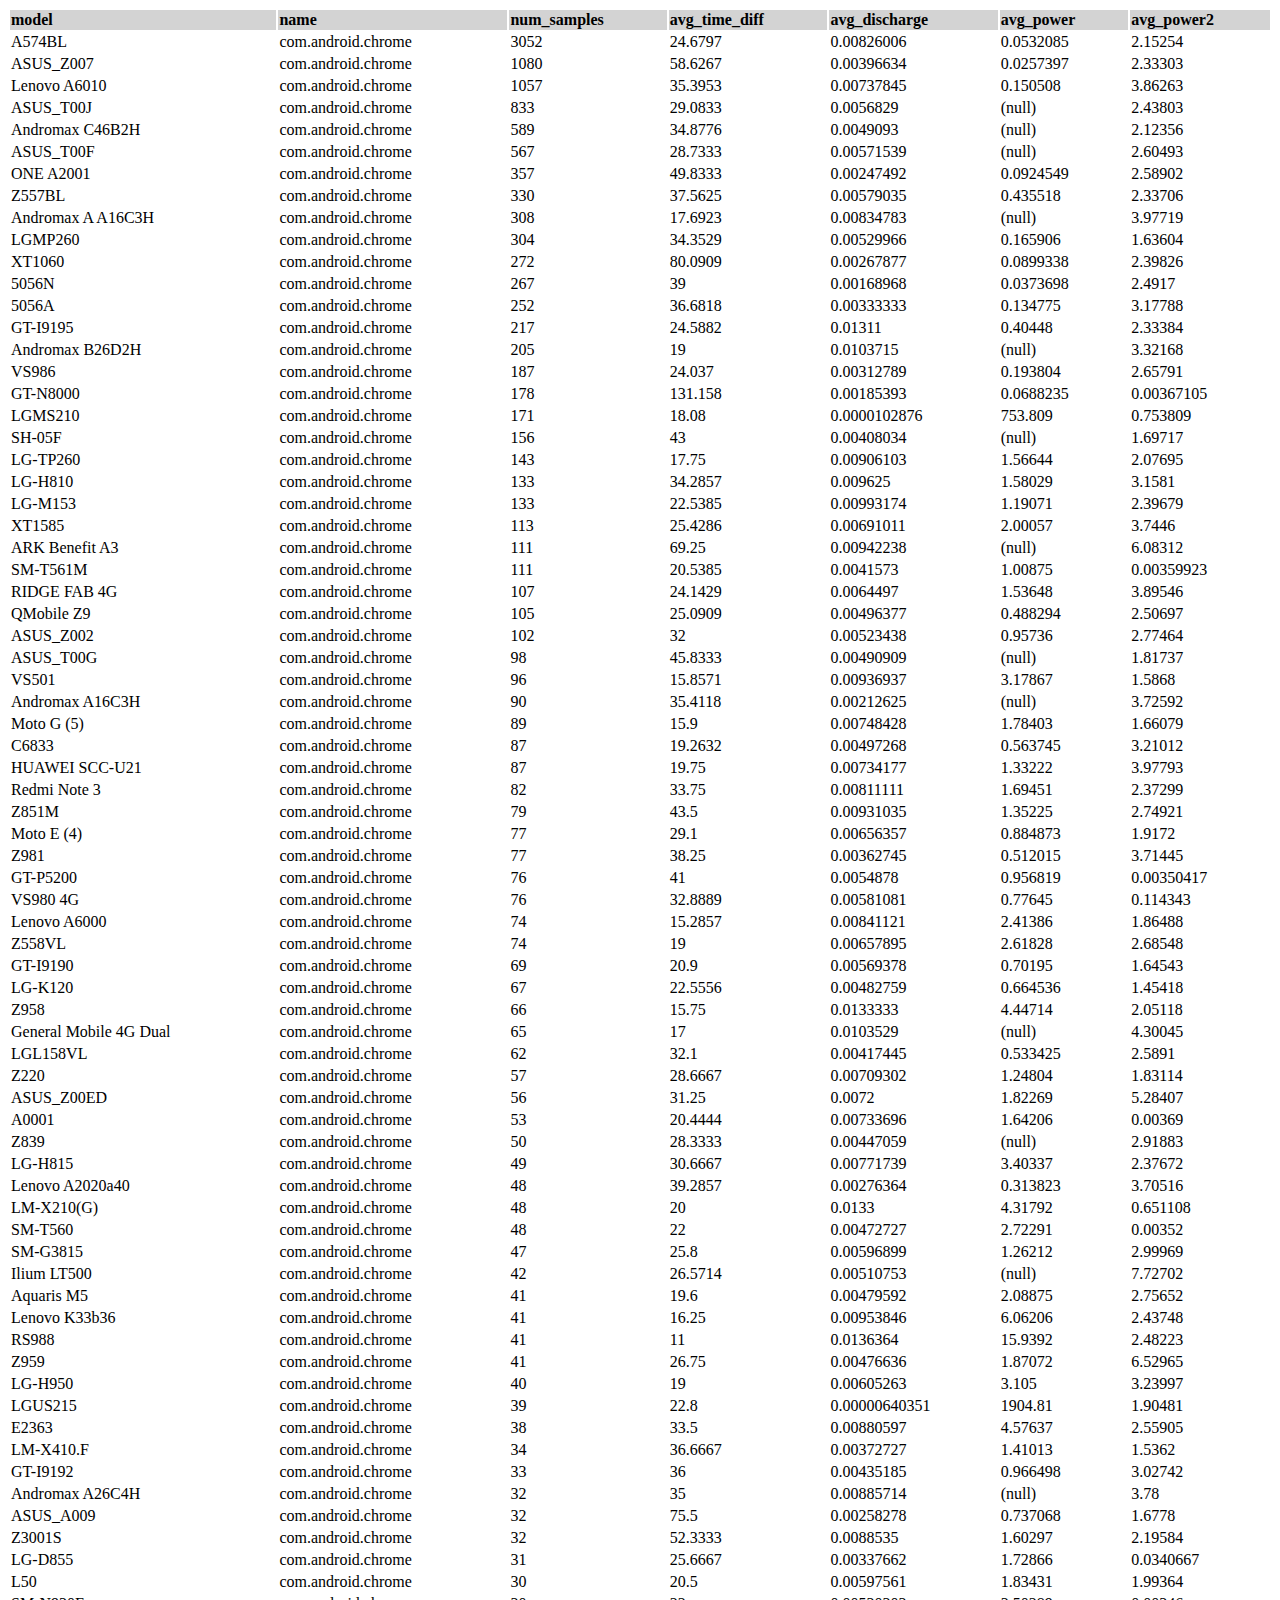
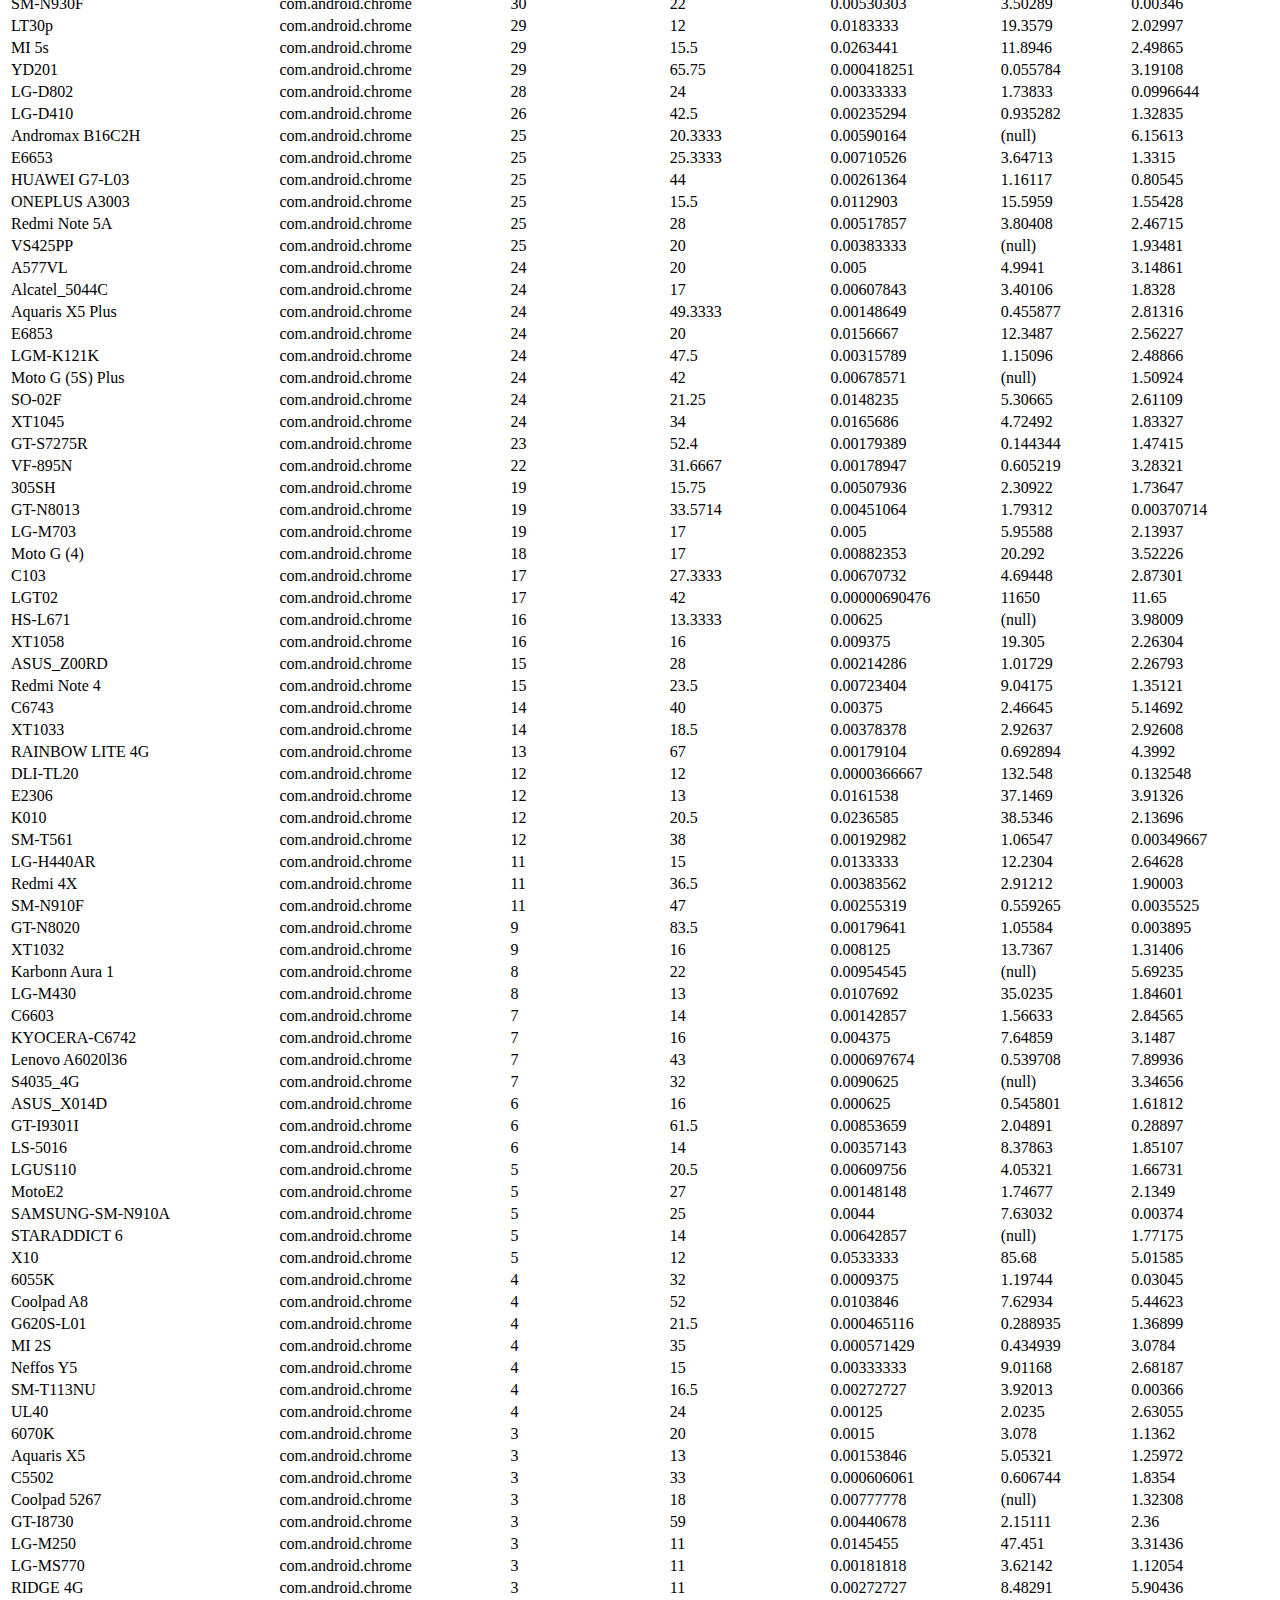
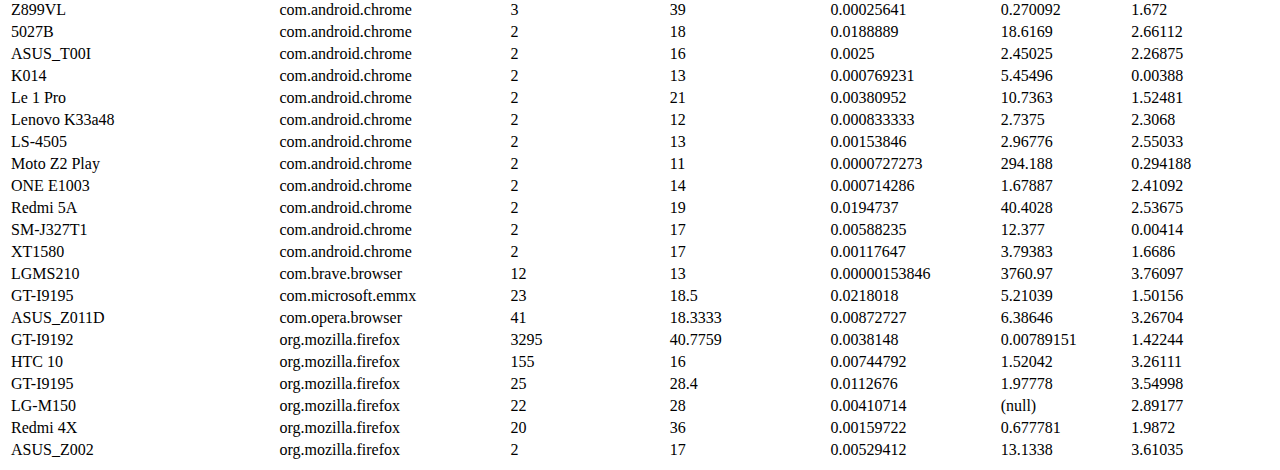
<file: db/browser_results.html>
<html>
    <head>
    </head>
    <body><table width=100% border=0><tr><td bgcolor=lightgray><b>model</b></td><td bgcolor=lightgray><b>name</b></td><td bgcolor=lightgray><b>num_samples</b></td><td bgcolor=lightgray><b>avg_time_diff</b></td><td bgcolor=lightgray><b>avg_discharge</b></td><td bgcolor=lightgray><b>avg_power</b></td><td bgcolor=lightgray><b>avg_power2</b></td></tr>
<tr><td>A574BL</td><td>com.android.chrome</td><td>3052</td><td>24.6797</td><td>0.00826006</td><td>0.0532085</td><td>2.15254</td></tr>
<tr><td>ASUS_Z007</td><td>com.android.chrome</td><td>1080</td><td>58.6267</td><td>0.00396634</td><td>0.0257397</td><td>2.33303</td></tr>
<tr><td>Lenovo A6010</td><td>com.android.chrome</td><td>1057</td><td>35.3953</td><td>0.00737845</td><td>0.150508</td><td>3.86263</td></tr>
<tr><td>ASUS_T00J</td><td>com.android.chrome</td><td>833</td><td>29.0833</td><td>0.0056829</td><td>(null)</td><td>2.43803</td></tr>
<tr><td>Andromax C46B2H</td><td>com.android.chrome</td><td>589</td><td>34.8776</td><td>0.0049093</td><td>(null)</td><td>2.12356</td></tr>
<tr><td>ASUS_T00F</td><td>com.android.chrome</td><td>567</td><td>28.7333</td><td>0.00571539</td><td>(null)</td><td>2.60493</td></tr>
<tr><td>ONE A2001</td><td>com.android.chrome</td><td>357</td><td>49.8333</td><td>0.00247492</td><td>0.0924549</td><td>2.58902</td></tr>
<tr><td>Z557BL</td><td>com.android.chrome</td><td>330</td><td>37.5625</td><td>0.00579035</td><td>0.435518</td><td>2.33706</td></tr>
<tr><td>Andromax A A16C3H</td><td>com.android.chrome</td><td>308</td><td>17.6923</td><td>0.00834783</td><td>(null)</td><td>3.97719</td></tr>
<tr><td>LGMP260</td><td>com.android.chrome</td><td>304</td><td>34.3529</td><td>0.00529966</td><td>0.165906</td><td>1.63604</td></tr>
<tr><td>XT1060</td><td>com.android.chrome</td><td>272</td><td>80.0909</td><td>0.00267877</td><td>0.0899338</td><td>2.39826</td></tr>
<tr><td>5056N</td><td>com.android.chrome</td><td>267</td><td>39</td><td>0.00168968</td><td>0.0373698</td><td>2.4917</td></tr>
<tr><td>5056A</td><td>com.android.chrome</td><td>252</td><td>36.6818</td><td>0.00333333</td><td>0.134775</td><td>3.17788</td></tr>
<tr><td>GT-I9195</td><td>com.android.chrome</td><td>217</td><td>24.5882</td><td>0.01311</td><td>0.40448</td><td>2.33384</td></tr>
<tr><td>Andromax B26D2H</td><td>com.android.chrome</td><td>205</td><td>19</td><td>0.0103715</td><td>(null)</td><td>3.32168</td></tr>
<tr><td>VS986</td><td>com.android.chrome</td><td>187</td><td>24.037</td><td>0.00312789</td><td>0.193804</td><td>2.65791</td></tr>
<tr><td>GT-N8000</td><td>com.android.chrome</td><td>178</td><td>131.158</td><td>0.00185393</td><td>0.0688235</td><td>0.00367105</td></tr>
<tr><td>LGMS210</td><td>com.android.chrome</td><td>171</td><td>18.08</td><td>0.0000102876</td><td>753.809</td><td>0.753809</td></tr>
<tr><td>SH-05F</td><td>com.android.chrome</td><td>156</td><td>43</td><td>0.00408034</td><td>(null)</td><td>1.69717</td></tr>
<tr><td>LG-TP260</td><td>com.android.chrome</td><td>143</td><td>17.75</td><td>0.00906103</td><td>1.56644</td><td>2.07695</td></tr>
<tr><td>LG-H810</td><td>com.android.chrome</td><td>133</td><td>34.2857</td><td>0.009625</td><td>1.58029</td><td>3.1581</td></tr>
<tr><td>LG-M153</td><td>com.android.chrome</td><td>133</td><td>22.5385</td><td>0.00993174</td><td>1.19071</td><td>2.39679</td></tr>
<tr><td>XT1585</td><td>com.android.chrome</td><td>113</td><td>25.4286</td><td>0.00691011</td><td>2.00057</td><td>3.7446</td></tr>
<tr><td>ARK Benefit A3</td><td>com.android.chrome</td><td>111</td><td>69.25</td><td>0.00942238</td><td>(null)</td><td>6.08312</td></tr>
<tr><td>SM-T561M</td><td>com.android.chrome</td><td>111</td><td>20.5385</td><td>0.0041573</td><td>1.00875</td><td>0.00359923</td></tr>
<tr><td>RIDGE FAB 4G</td><td>com.android.chrome</td><td>107</td><td>24.1429</td><td>0.0064497</td><td>1.53648</td><td>3.89546</td></tr>
<tr><td>QMobile Z9</td><td>com.android.chrome</td><td>105</td><td>25.0909</td><td>0.00496377</td><td>0.488294</td><td>2.50697</td></tr>
<tr><td>ASUS_Z002</td><td>com.android.chrome</td><td>102</td><td>32</td><td>0.00523438</td><td>0.95736</td><td>2.77464</td></tr>
<tr><td>ASUS_T00G</td><td>com.android.chrome</td><td>98</td><td>45.8333</td><td>0.00490909</td><td>(null)</td><td>1.81737</td></tr>
<tr><td>VS501</td><td>com.android.chrome</td><td>96</td><td>15.8571</td><td>0.00936937</td><td>3.17867</td><td>1.5868</td></tr>
<tr><td>Andromax A16C3H</td><td>com.android.chrome</td><td>90</td><td>35.4118</td><td>0.00212625</td><td>(null)</td><td>3.72592</td></tr>
<tr><td>Moto G (5)</td><td>com.android.chrome</td><td>89</td><td>15.9</td><td>0.00748428</td><td>1.78403</td><td>1.66079</td></tr>
<tr><td>C6833</td><td>com.android.chrome</td><td>87</td><td>19.2632</td><td>0.00497268</td><td>0.563745</td><td>3.21012</td></tr>
<tr><td>HUAWEI SCC-U21</td><td>com.android.chrome</td><td>87</td><td>19.75</td><td>0.00734177</td><td>1.33222</td><td>3.97793</td></tr>
<tr><td>Redmi Note 3</td><td>com.android.chrome</td><td>82</td><td>33.75</td><td>0.00811111</td><td>1.69451</td><td>2.37299</td></tr>
<tr><td>Z851M</td><td>com.android.chrome</td><td>79</td><td>43.5</td><td>0.00931035</td><td>1.35225</td><td>2.74921</td></tr>
<tr><td>Moto E (4)</td><td>com.android.chrome</td><td>77</td><td>29.1</td><td>0.00656357</td><td>0.884873</td><td>1.9172</td></tr>
<tr><td>Z981</td><td>com.android.chrome</td><td>77</td><td>38.25</td><td>0.00362745</td><td>0.512015</td><td>3.71445</td></tr>
<tr><td>GT-P5200</td><td>com.android.chrome</td><td>76</td><td>41</td><td>0.0054878</td><td>0.956819</td><td>0.00350417</td></tr>
<tr><td>VS980 4G</td><td>com.android.chrome</td><td>76</td><td>32.8889</td><td>0.00581081</td><td>0.77645</td><td>0.114343</td></tr>
<tr><td>Lenovo A6000</td><td>com.android.chrome</td><td>74</td><td>15.2857</td><td>0.00841121</td><td>2.41386</td><td>1.86488</td></tr>
<tr><td>Z558VL</td><td>com.android.chrome</td><td>74</td><td>19</td><td>0.00657895</td><td>2.61828</td><td>2.68548</td></tr>
<tr><td>GT-I9190</td><td>com.android.chrome</td><td>69</td><td>20.9</td><td>0.00569378</td><td>0.70195</td><td>1.64543</td></tr>
<tr><td>LG-K120</td><td>com.android.chrome</td><td>67</td><td>22.5556</td><td>0.00482759</td><td>0.664536</td><td>1.45418</td></tr>
<tr><td>Z958</td><td>com.android.chrome</td><td>66</td><td>15.75</td><td>0.0133333</td><td>4.44714</td><td>2.05118</td></tr>
<tr><td>General Mobile 4G Dual</td><td>com.android.chrome</td><td>65</td><td>17</td><td>0.0103529</td><td>(null)</td><td>4.30045</td></tr>
<tr><td>LGL158VL</td><td>com.android.chrome</td><td>62</td><td>32.1</td><td>0.00417445</td><td>0.533425</td><td>2.5891</td></tr>
<tr><td>Z220</td><td>com.android.chrome</td><td>57</td><td>28.6667</td><td>0.00709302</td><td>1.24804</td><td>1.83114</td></tr>
<tr><td>ASUS_Z00ED</td><td>com.android.chrome</td><td>56</td><td>31.25</td><td>0.0072</td><td>1.82269</td><td>5.28407</td></tr>
<tr><td>A0001</td><td>com.android.chrome</td><td>53</td><td>20.4444</td><td>0.00733696</td><td>1.64206</td><td>0.00369</td></tr>
<tr><td>Z839</td><td>com.android.chrome</td><td>50</td><td>28.3333</td><td>0.00447059</td><td>(null)</td><td>2.91883</td></tr>
<tr><td>LG-H815</td><td>com.android.chrome</td><td>49</td><td>30.6667</td><td>0.00771739</td><td>3.40337</td><td>2.37672</td></tr>
<tr><td>Lenovo A2020a40</td><td>com.android.chrome</td><td>48</td><td>39.2857</td><td>0.00276364</td><td>0.313823</td><td>3.70516</td></tr>
<tr><td>LM-X210(G)</td><td>com.android.chrome</td><td>48</td><td>20</td><td>0.0133</td><td>4.31792</td><td>0.651108</td></tr>
<tr><td>SM-T560</td><td>com.android.chrome</td><td>48</td><td>22</td><td>0.00472727</td><td>2.72291</td><td>0.00352</td></tr>
<tr><td>SM-G3815</td><td>com.android.chrome</td><td>47</td><td>25.8</td><td>0.00596899</td><td>1.26212</td><td>2.99969</td></tr>
<tr><td>Ilium LT500</td><td>com.android.chrome</td><td>42</td><td>26.5714</td><td>0.00510753</td><td>(null)</td><td>7.72702</td></tr>
<tr><td>Aquaris M5</td><td>com.android.chrome</td><td>41</td><td>19.6</td><td>0.00479592</td><td>2.08875</td><td>2.75652</td></tr>
<tr><td>Lenovo K33b36</td><td>com.android.chrome</td><td>41</td><td>16.25</td><td>0.00953846</td><td>6.06206</td><td>2.43748</td></tr>
<tr><td>RS988</td><td>com.android.chrome</td><td>41</td><td>11</td><td>0.0136364</td><td>15.9392</td><td>2.48223</td></tr>
<tr><td>Z959</td><td>com.android.chrome</td><td>41</td><td>26.75</td><td>0.00476636</td><td>1.87072</td><td>6.52965</td></tr>
<tr><td>LG-H950</td><td>com.android.chrome</td><td>40</td><td>19</td><td>0.00605263</td><td>3.105</td><td>3.23997</td></tr>
<tr><td>LGUS215</td><td>com.android.chrome</td><td>39</td><td>22.8</td><td>0.00000640351</td><td>1904.81</td><td>1.90481</td></tr>
<tr><td>E2363</td><td>com.android.chrome</td><td>38</td><td>33.5</td><td>0.00880597</td><td>4.57637</td><td>2.55905</td></tr>
<tr><td>LM-X410.F</td><td>com.android.chrome</td><td>34</td><td>36.6667</td><td>0.00372727</td><td>1.41013</td><td>1.5362</td></tr>
<tr><td>GT-I9192</td><td>com.android.chrome</td><td>33</td><td>36</td><td>0.00435185</td><td>0.966498</td><td>3.02742</td></tr>
<tr><td>Andromax A26C4H</td><td>com.android.chrome</td><td>32</td><td>35</td><td>0.00885714</td><td>(null)</td><td>3.78</td></tr>
<tr><td>ASUS_A009</td><td>com.android.chrome</td><td>32</td><td>75.5</td><td>0.00258278</td><td>0.737068</td><td>1.6778</td></tr>
<tr><td>Z3001S</td><td>com.android.chrome</td><td>32</td><td>52.3333</td><td>0.0088535</td><td>1.60297</td><td>2.19584</td></tr>
<tr><td>LG-D855</td><td>com.android.chrome</td><td>31</td><td>25.6667</td><td>0.00337662</td><td>1.72866</td><td>0.0340667</td></tr>
<tr><td>L50</td><td>com.android.chrome</td><td>30</td><td>20.5</td><td>0.00597561</td><td>1.83431</td><td>1.99364</td></tr>
<tr><td>SM-N930F</td><td>com.android.chrome</td><td>30</td><td>22</td><td>0.00530303</td><td>3.50289</td><td>0.00346</td></tr>
<tr><td>LT30p</td><td>com.android.chrome</td><td>29</td><td>12</td><td>0.0183333</td><td>19.3579</td><td>2.02997</td></tr>
<tr><td>MI 5s</td><td>com.android.chrome</td><td>29</td><td>15.5</td><td>0.0263441</td><td>11.8946</td><td>2.49865</td></tr>
<tr><td>YD201</td><td>com.android.chrome</td><td>29</td><td>65.75</td><td>0.000418251</td><td>0.055784</td><td>3.19108</td></tr>
<tr><td>LG-D802</td><td>com.android.chrome</td><td>28</td><td>24</td><td>0.00333333</td><td>1.73833</td><td>0.0996644</td></tr>
<tr><td>LG-D410</td><td>com.android.chrome</td><td>26</td><td>42.5</td><td>0.00235294</td><td>0.935282</td><td>1.32835</td></tr>
<tr><td>Andromax B16C2H</td><td>com.android.chrome</td><td>25</td><td>20.3333</td><td>0.00590164</td><td>(null)</td><td>6.15613</td></tr>
<tr><td>E6653</td><td>com.android.chrome</td><td>25</td><td>25.3333</td><td>0.00710526</td><td>3.64713</td><td>1.3315</td></tr>
<tr><td>HUAWEI G7-L03</td><td>com.android.chrome</td><td>25</td><td>44</td><td>0.00261364</td><td>1.16117</td><td>0.80545</td></tr>
<tr><td>ONEPLUS A3003</td><td>com.android.chrome</td><td>25</td><td>15.5</td><td>0.0112903</td><td>15.5959</td><td>1.55428</td></tr>
<tr><td>Redmi Note 5A</td><td>com.android.chrome</td><td>25</td><td>28</td><td>0.00517857</td><td>3.80408</td><td>2.46715</td></tr>
<tr><td>VS425PP</td><td>com.android.chrome</td><td>25</td><td>20</td><td>0.00383333</td><td>(null)</td><td>1.93481</td></tr>
<tr><td>A577VL</td><td>com.android.chrome</td><td>24</td><td>20</td><td>0.005</td><td>4.9941</td><td>3.14861</td></tr>
<tr><td>Alcatel_5044C</td><td>com.android.chrome</td><td>24</td><td>17</td><td>0.00607843</td><td>3.40106</td><td>1.8328</td></tr>
<tr><td>Aquaris X5 Plus</td><td>com.android.chrome</td><td>24</td><td>49.3333</td><td>0.00148649</td><td>0.455877</td><td>2.81316</td></tr>
<tr><td>E6853</td><td>com.android.chrome</td><td>24</td><td>20</td><td>0.0156667</td><td>12.3487</td><td>2.56227</td></tr>
<tr><td>LGM-K121K</td><td>com.android.chrome</td><td>24</td><td>47.5</td><td>0.00315789</td><td>1.15096</td><td>2.48866</td></tr>
<tr><td>Moto G (5S) Plus</td><td>com.android.chrome</td><td>24</td><td>42</td><td>0.00678571</td><td>(null)</td><td>1.50924</td></tr>
<tr><td>SO-02F</td><td>com.android.chrome</td><td>24</td><td>21.25</td><td>0.0148235</td><td>5.30665</td><td>2.61109</td></tr>
<tr><td>XT1045</td><td>com.android.chrome</td><td>24</td><td>34</td><td>0.0165686</td><td>4.72492</td><td>1.83327</td></tr>
<tr><td>GT-S7275R</td><td>com.android.chrome</td><td>23</td><td>52.4</td><td>0.00179389</td><td>0.144344</td><td>1.47415</td></tr>
<tr><td>VF-895N</td><td>com.android.chrome</td><td>22</td><td>31.6667</td><td>0.00178947</td><td>0.605219</td><td>3.28321</td></tr>
<tr><td>305SH</td><td>com.android.chrome</td><td>19</td><td>15.75</td><td>0.00507936</td><td>2.30922</td><td>1.73647</td></tr>
<tr><td>GT-N8013</td><td>com.android.chrome</td><td>19</td><td>33.5714</td><td>0.00451064</td><td>1.79312</td><td>0.00370714</td></tr>
<tr><td>LG-M703</td><td>com.android.chrome</td><td>19</td><td>17</td><td>0.005</td><td>5.95588</td><td>2.13937</td></tr>
<tr><td>Moto G (4)</td><td>com.android.chrome</td><td>18</td><td>17</td><td>0.00882353</td><td>20.292</td><td>3.52226</td></tr>
<tr><td>C103</td><td>com.android.chrome</td><td>17</td><td>27.3333</td><td>0.00670732</td><td>4.69448</td><td>2.87301</td></tr>
<tr><td>LGT02</td><td>com.android.chrome</td><td>17</td><td>42</td><td>0.00000690476</td><td>11650</td><td>11.65</td></tr>
<tr><td>HS-L671</td><td>com.android.chrome</td><td>16</td><td>13.3333</td><td>0.00625</td><td>(null)</td><td>3.98009</td></tr>
<tr><td>XT1058</td><td>com.android.chrome</td><td>16</td><td>16</td><td>0.009375</td><td>19.305</td><td>2.26304</td></tr>
<tr><td>ASUS_Z00RD</td><td>com.android.chrome</td><td>15</td><td>28</td><td>0.00214286</td><td>1.01729</td><td>2.26793</td></tr>
<tr><td>Redmi Note 4</td><td>com.android.chrome</td><td>15</td><td>23.5</td><td>0.00723404</td><td>9.04175</td><td>1.35121</td></tr>
<tr><td>C6743</td><td>com.android.chrome</td><td>14</td><td>40</td><td>0.00375</td><td>2.46645</td><td>5.14692</td></tr>
<tr><td>XT1033</td><td>com.android.chrome</td><td>14</td><td>18.5</td><td>0.00378378</td><td>2.92637</td><td>2.92608</td></tr>
<tr><td>RAINBOW LITE 4G</td><td>com.android.chrome</td><td>13</td><td>67</td><td>0.00179104</td><td>0.692894</td><td>4.3992</td></tr>
<tr><td>DLI-TL20</td><td>com.android.chrome</td><td>12</td><td>12</td><td>0.0000366667</td><td>132.548</td><td>0.132548</td></tr>
<tr><td>E2306</td><td>com.android.chrome</td><td>12</td><td>13</td><td>0.0161538</td><td>37.1469</td><td>3.91326</td></tr>
<tr><td>K010</td><td>com.android.chrome</td><td>12</td><td>20.5</td><td>0.0236585</td><td>38.5346</td><td>2.13696</td></tr>
<tr><td>SM-T561</td><td>com.android.chrome</td><td>12</td><td>38</td><td>0.00192982</td><td>1.06547</td><td>0.00349667</td></tr>
<tr><td>LG-H440AR</td><td>com.android.chrome</td><td>11</td><td>15</td><td>0.0133333</td><td>12.2304</td><td>2.64628</td></tr>
<tr><td>Redmi 4X</td><td>com.android.chrome</td><td>11</td><td>36.5</td><td>0.00383562</td><td>2.91212</td><td>1.90003</td></tr>
<tr><td>SM-N910F</td><td>com.android.chrome</td><td>11</td><td>47</td><td>0.00255319</td><td>0.559265</td><td>0.0035525</td></tr>
<tr><td>GT-N8020</td><td>com.android.chrome</td><td>9</td><td>83.5</td><td>0.00179641</td><td>1.05584</td><td>0.003895</td></tr>
<tr><td>XT1032</td><td>com.android.chrome</td><td>9</td><td>16</td><td>0.008125</td><td>13.7367</td><td>1.31406</td></tr>
<tr><td>Karbonn Aura 1</td><td>com.android.chrome</td><td>8</td><td>22</td><td>0.00954545</td><td>(null)</td><td>5.69235</td></tr>
<tr><td>LG-M430</td><td>com.android.chrome</td><td>8</td><td>13</td><td>0.0107692</td><td>35.0235</td><td>1.84601</td></tr>
<tr><td>C6603</td><td>com.android.chrome</td><td>7</td><td>14</td><td>0.00142857</td><td>1.56633</td><td>2.84565</td></tr>
<tr><td>KYOCERA-C6742</td><td>com.android.chrome</td><td>7</td><td>16</td><td>0.004375</td><td>7.64859</td><td>3.1487</td></tr>
<tr><td>Lenovo A6020l36</td><td>com.android.chrome</td><td>7</td><td>43</td><td>0.000697674</td><td>0.539708</td><td>7.89936</td></tr>
<tr><td>S4035_4G</td><td>com.android.chrome</td><td>7</td><td>32</td><td>0.0090625</td><td>(null)</td><td>3.34656</td></tr>
<tr><td>ASUS_X014D</td><td>com.android.chrome</td><td>6</td><td>16</td><td>0.000625</td><td>0.545801</td><td>1.61812</td></tr>
<tr><td>GT-I9301I</td><td>com.android.chrome</td><td>6</td><td>61.5</td><td>0.00853659</td><td>2.04891</td><td>0.28897</td></tr>
<tr><td>LS-5016</td><td>com.android.chrome</td><td>6</td><td>14</td><td>0.00357143</td><td>8.37863</td><td>1.85107</td></tr>
<tr><td>LGUS110</td><td>com.android.chrome</td><td>5</td><td>20.5</td><td>0.00609756</td><td>4.05321</td><td>1.66731</td></tr>
<tr><td>MotoE2</td><td>com.android.chrome</td><td>5</td><td>27</td><td>0.00148148</td><td>1.74677</td><td>2.1349</td></tr>
<tr><td>SAMSUNG-SM-N910A</td><td>com.android.chrome</td><td>5</td><td>25</td><td>0.0044</td><td>7.63032</td><td>0.00374</td></tr>
<tr><td>STARADDICT 6</td><td>com.android.chrome</td><td>5</td><td>14</td><td>0.00642857</td><td>(null)</td><td>1.77175</td></tr>
<tr><td>X10</td><td>com.android.chrome</td><td>5</td><td>12</td><td>0.0533333</td><td>85.68</td><td>5.01585</td></tr>
<tr><td>6055K</td><td>com.android.chrome</td><td>4</td><td>32</td><td>0.0009375</td><td>1.19744</td><td>0.03045</td></tr>
<tr><td>Coolpad A8</td><td>com.android.chrome</td><td>4</td><td>52</td><td>0.0103846</td><td>7.62934</td><td>5.44623</td></tr>
<tr><td>G620S-L01</td><td>com.android.chrome</td><td>4</td><td>21.5</td><td>0.000465116</td><td>0.288935</td><td>1.36899</td></tr>
<tr><td>MI 2S</td><td>com.android.chrome</td><td>4</td><td>35</td><td>0.000571429</td><td>0.434939</td><td>3.0784</td></tr>
<tr><td>Neffos Y5</td><td>com.android.chrome</td><td>4</td><td>15</td><td>0.00333333</td><td>9.01168</td><td>2.68187</td></tr>
<tr><td>SM-T113NU</td><td>com.android.chrome</td><td>4</td><td>16.5</td><td>0.00272727</td><td>3.92013</td><td>0.00366</td></tr>
<tr><td>UL40</td><td>com.android.chrome</td><td>4</td><td>24</td><td>0.00125</td><td>2.0235</td><td>2.63055</td></tr>
<tr><td>6070K</td><td>com.android.chrome</td><td>3</td><td>20</td><td>0.0015</td><td>3.078</td><td>1.1362</td></tr>
<tr><td>Aquaris X5</td><td>com.android.chrome</td><td>3</td><td>13</td><td>0.00153846</td><td>5.05321</td><td>1.25972</td></tr>
<tr><td>C5502</td><td>com.android.chrome</td><td>3</td><td>33</td><td>0.000606061</td><td>0.606744</td><td>1.8354</td></tr>
<tr><td>Coolpad 5267</td><td>com.android.chrome</td><td>3</td><td>18</td><td>0.00777778</td><td>(null)</td><td>1.32308</td></tr>
<tr><td>GT-I8730</td><td>com.android.chrome</td><td>3</td><td>59</td><td>0.00440678</td><td>2.15111</td><td>2.36</td></tr>
<tr><td>LG-M250</td><td>com.android.chrome</td><td>3</td><td>11</td><td>0.0145455</td><td>47.451</td><td>3.31436</td></tr>
<tr><td>LG-MS770</td><td>com.android.chrome</td><td>3</td><td>11</td><td>0.00181818</td><td>3.62142</td><td>1.12054</td></tr>
<tr><td>RIDGE 4G</td><td>com.android.chrome</td><td>3</td><td>11</td><td>0.00272727</td><td>8.48291</td><td>5.90436</td></tr>
<tr><td>Z899VL</td><td>com.android.chrome</td><td>3</td><td>39</td><td>0.00025641</td><td>0.270092</td><td>1.672</td></tr>
<tr><td>5027B</td><td>com.android.chrome</td><td>2</td><td>18</td><td>0.0188889</td><td>18.6169</td><td>2.66112</td></tr>
<tr><td>ASUS_T00I</td><td>com.android.chrome</td><td>2</td><td>16</td><td>0.0025</td><td>2.45025</td><td>2.26875</td></tr>
<tr><td>K014</td><td>com.android.chrome</td><td>2</td><td>13</td><td>0.000769231</td><td>5.45496</td><td>0.00388</td></tr>
<tr><td>Le 1 Pro</td><td>com.android.chrome</td><td>2</td><td>21</td><td>0.00380952</td><td>10.7363</td><td>1.52481</td></tr>
<tr><td>Lenovo K33a48</td><td>com.android.chrome</td><td>2</td><td>12</td><td>0.000833333</td><td>2.7375</td><td>2.3068</td></tr>
<tr><td>LS-4505</td><td>com.android.chrome</td><td>2</td><td>13</td><td>0.00153846</td><td>2.96776</td><td>2.55033</td></tr>
<tr><td>Moto Z2 Play</td><td>com.android.chrome</td><td>2</td><td>11</td><td>0.0000727273</td><td>294.188</td><td>0.294188</td></tr>
<tr><td>ONE E1003</td><td>com.android.chrome</td><td>2</td><td>14</td><td>0.000714286</td><td>1.67887</td><td>2.41092</td></tr>
<tr><td>Redmi 5A</td><td>com.android.chrome</td><td>2</td><td>19</td><td>0.0194737</td><td>40.4028</td><td>2.53675</td></tr>
<tr><td>SM-J327T1</td><td>com.android.chrome</td><td>2</td><td>17</td><td>0.00588235</td><td>12.377</td><td>0.00414</td></tr>
<tr><td>XT1580</td><td>com.android.chrome</td><td>2</td><td>17</td><td>0.00117647</td><td>3.79383</td><td>1.6686</td></tr>
<tr><td>LGMS210</td><td>com.brave.browser</td><td>12</td><td>13</td><td>0.00000153846</td><td>3760.97</td><td>3.76097</td></tr>
<tr><td>GT-I9195</td><td>com.microsoft.emmx</td><td>23</td><td>18.5</td><td>0.0218018</td><td>5.21039</td><td>1.50156</td></tr>
<tr><td>ASUS_Z011D</td><td>com.opera.browser</td><td>41</td><td>18.3333</td><td>0.00872727</td><td>6.38646</td><td>3.26704</td></tr>
<tr><td>GT-I9192</td><td>org.mozilla.firefox</td><td>3295</td><td>40.7759</td><td>0.0038148</td><td>0.00789151</td><td>1.42244</td></tr>
<tr><td>HTC 10</td><td>org.mozilla.firefox</td><td>155</td><td>16</td><td>0.00744792</td><td>1.52042</td><td>3.26111</td></tr>
<tr><td>GT-I9195</td><td>org.mozilla.firefox</td><td>25</td><td>28.4</td><td>0.0112676</td><td>1.97778</td><td>3.54998</td></tr>
<tr><td>LG-M150</td><td>org.mozilla.firefox</td><td>22</td><td>28</td><td>0.00410714</td><td>(null)</td><td>2.89177</td></tr>
<tr><td>Redmi 4X</td><td>org.mozilla.firefox</td><td>20</td><td>36</td><td>0.00159722</td><td>0.677781</td><td>1.9872</td></tr>
<tr><td>ASUS_Z002</td><td>org.mozilla.firefox</td><td>2</td><td>17</td><td>0.00529412</td><td>13.1338</td><td>3.61035</td></tr>
</table></body>
</html>
</file>
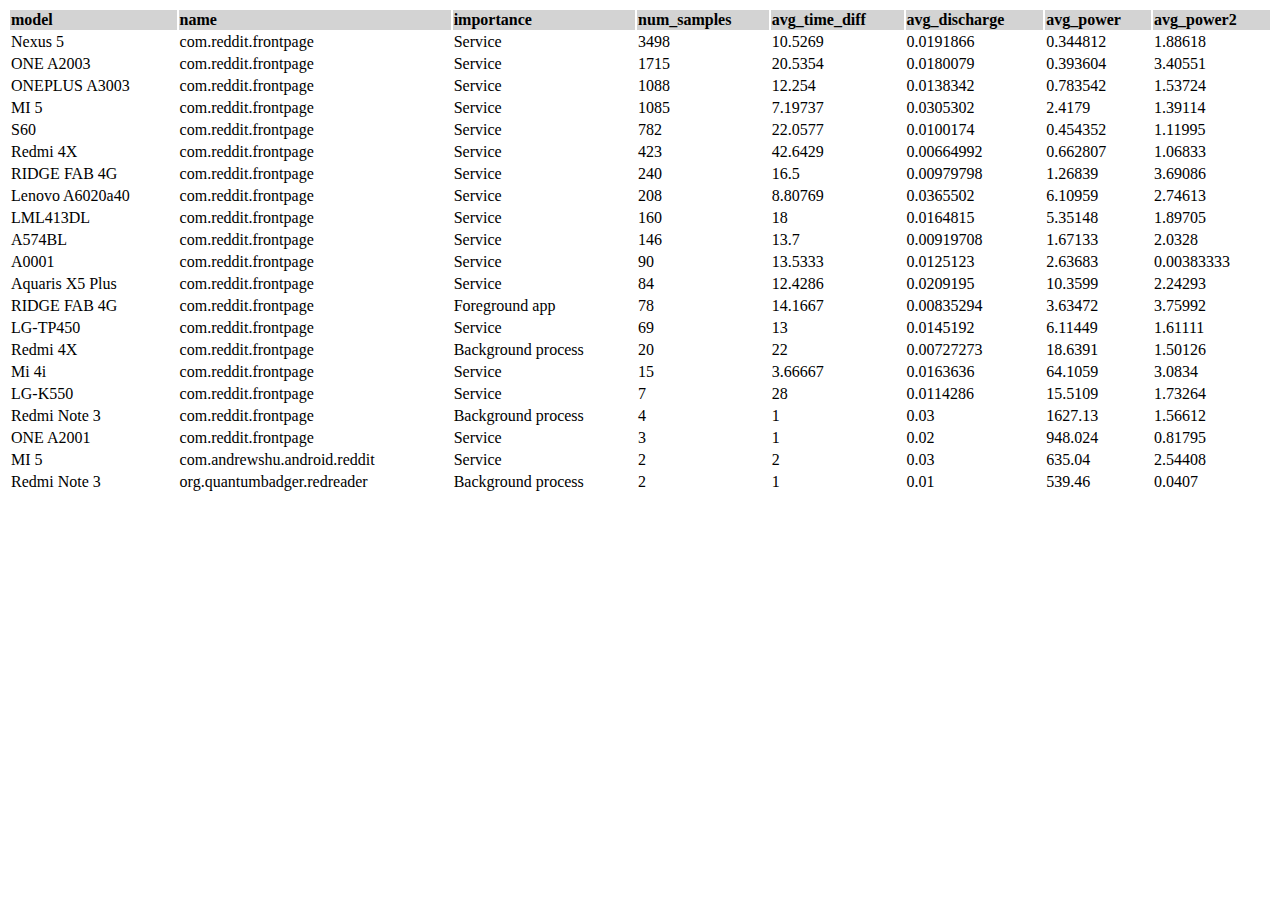
<file: db/greenhub_results.html>
<html>
    <head>
    </head>
    <body><table width=100% border=0><tr><td bgcolor=lightgray><b>model</b></td><td bgcolor=lightgray><b>name</b></td><td bgcolor=lightgray><b>importance</b></td><td bgcolor=lightgray><b>num_samples</b></td><td bgcolor=lightgray><b>avg_time_diff</b></td><td bgcolor=lightgray><b>avg_discharge</b></td><td bgcolor=lightgray><b>avg_power</b></td><td bgcolor=lightgray><b>avg_power2</b></td></tr>
<tr><td>Nexus 5</td><td>com.reddit.frontpage</td><td>Service</td><td>3498</td><td>10.5269</td><td>0.0191866</td><td>0.344812</td><td>1.88618</td></tr>
<tr><td>ONE A2003</td><td>com.reddit.frontpage</td><td>Service</td><td>1715</td><td>20.5354</td><td>0.0180079</td><td>0.393604</td><td>3.40551</td></tr>
<tr><td>ONEPLUS A3003</td><td>com.reddit.frontpage</td><td>Service</td><td>1088</td><td>12.254</td><td>0.0138342</td><td>0.783542</td><td>1.53724</td></tr>
<tr><td>MI 5</td><td>com.reddit.frontpage</td><td>Service</td><td>1085</td><td>7.19737</td><td>0.0305302</td><td>2.4179</td><td>1.39114</td></tr>
<tr><td>S60</td><td>com.reddit.frontpage</td><td>Service</td><td>782</td><td>22.0577</td><td>0.0100174</td><td>0.454352</td><td>1.11995</td></tr>
<tr><td>Redmi 4X</td><td>com.reddit.frontpage</td><td>Service</td><td>423</td><td>42.6429</td><td>0.00664992</td><td>0.662807</td><td>1.06833</td></tr>
<tr><td>RIDGE FAB 4G</td><td>com.reddit.frontpage</td><td>Service</td><td>240</td><td>16.5</td><td>0.00979798</td><td>1.26839</td><td>3.69086</td></tr>
<tr><td>Lenovo A6020a40</td><td>com.reddit.frontpage</td><td>Service</td><td>208</td><td>8.80769</td><td>0.0365502</td><td>6.10959</td><td>2.74613</td></tr>
<tr><td>LML413DL</td><td>com.reddit.frontpage</td><td>Service</td><td>160</td><td>18</td><td>0.0164815</td><td>5.35148</td><td>1.89705</td></tr>
<tr><td>A574BL</td><td>com.reddit.frontpage</td><td>Service</td><td>146</td><td>13.7</td><td>0.00919708</td><td>1.67133</td><td>2.0328</td></tr>
<tr><td>A0001</td><td>com.reddit.frontpage</td><td>Service</td><td>90</td><td>13.5333</td><td>0.0125123</td><td>2.63683</td><td>0.00383333</td></tr>
<tr><td>Aquaris X5 Plus</td><td>com.reddit.frontpage</td><td>Service</td><td>84</td><td>12.4286</td><td>0.0209195</td><td>10.3599</td><td>2.24293</td></tr>
<tr><td>RIDGE FAB 4G</td><td>com.reddit.frontpage</td><td>Foreground app</td><td>78</td><td>14.1667</td><td>0.00835294</td><td>3.63472</td><td>3.75992</td></tr>
<tr><td>LG-TP450</td><td>com.reddit.frontpage</td><td>Service</td><td>69</td><td>13</td><td>0.0145192</td><td>6.11449</td><td>1.61111</td></tr>
<tr><td>Redmi 4X</td><td>com.reddit.frontpage</td><td>Background process</td><td>20</td><td>22</td><td>0.00727273</td><td>18.6391</td><td>1.50126</td></tr>
<tr><td>Mi 4i</td><td>com.reddit.frontpage</td><td>Service</td><td>15</td><td>3.66667</td><td>0.0163636</td><td>64.1059</td><td>3.0834</td></tr>
<tr><td>LG-K550</td><td>com.reddit.frontpage</td><td>Service</td><td>7</td><td>28</td><td>0.0114286</td><td>15.5109</td><td>1.73264</td></tr>
<tr><td>Redmi Note 3</td><td>com.reddit.frontpage</td><td>Background process</td><td>4</td><td>1</td><td>0.03</td><td>1627.13</td><td>1.56612</td></tr>
<tr><td>ONE A2001</td><td>com.reddit.frontpage</td><td>Service</td><td>3</td><td>1</td><td>0.02</td><td>948.024</td><td>0.81795</td></tr>
<tr><td>MI 5</td><td>com.andrewshu.android.reddit</td><td>Service</td><td>2</td><td>2</td><td>0.03</td><td>635.04</td><td>2.54408</td></tr>
<tr><td>Redmi Note 3</td><td>org.quantumbadger.redreader</td><td>Background process</td><td>2</td><td>1</td><td>0.01</td><td>539.46</td><td>0.0407</td></tr>
</table></body>
</html>
</file>
